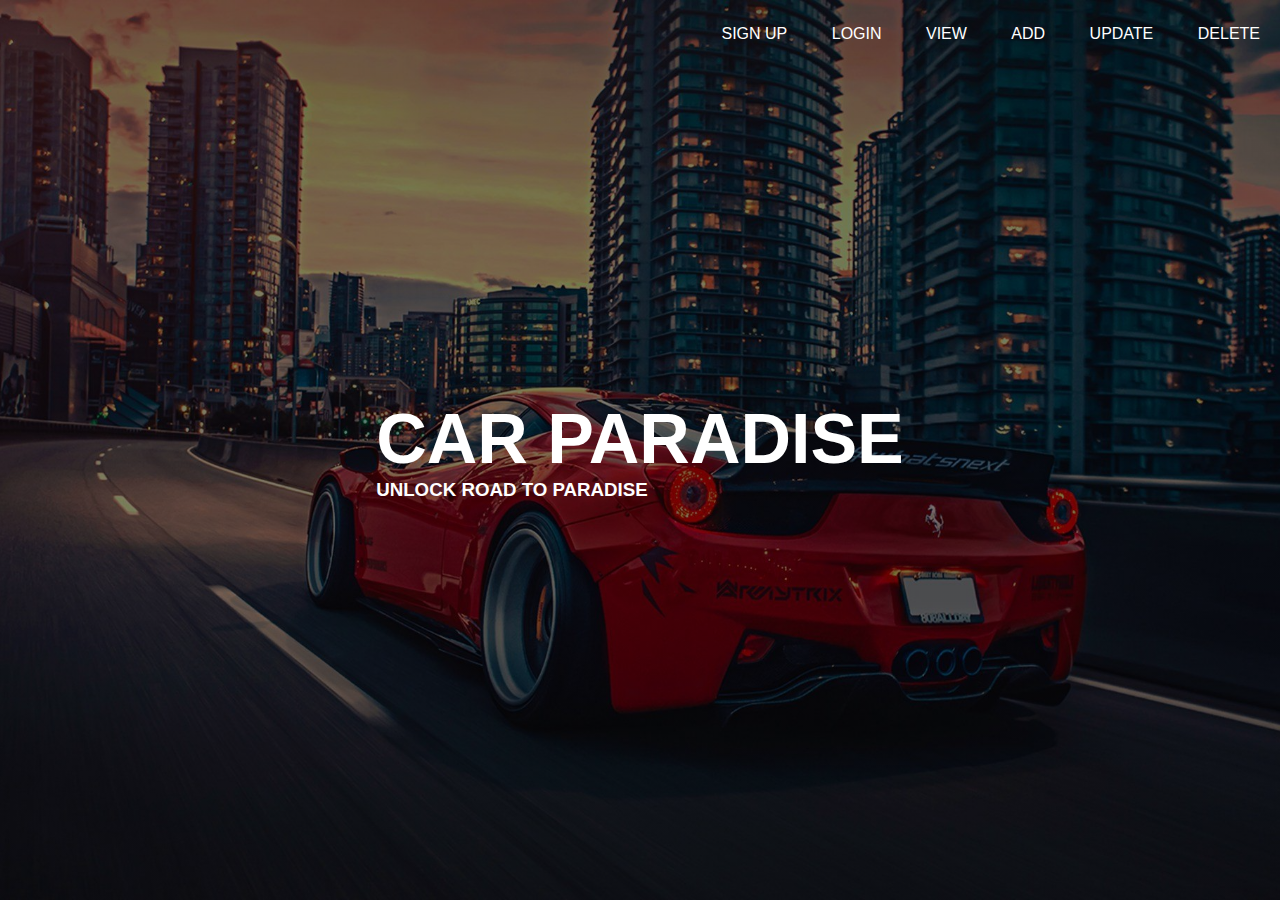
<file: index.html>
<!DOCTYPE html>
<html>
   <head> 
         <meta charset = "utf - 8">
		 <title> CAR PARADISE </title> 
		<link rel="stylesheet" type="text/css" href="style.css">
   </head>
		<body>
			<header>
				<div class="main">
				<ul>
				
				<!--- setting the links for the other pages	--->			
				<li> <font color = "white"><a href="SIGNUP.html">SIGN UP</a></font></li> 
				<li> <font color = "white"><a href="LOGIN.html">LOGIN</a></font></li>
				<li> <font color = "white"><a href="SIGNUP.html">VIEW</a></font></li>
				<li> <font color = "white"><a href="SIGNUP.html">ADD</a></font></li>
				<li> <font color = "white"><a href="SIGNUP.html">UPDATE</a></font></li>
				<li> <font color = "white"><a href="SIGNUP.html">DELETE</a></font></li>
			 
				</ul>
				</div>
				
		 <!--- setting the title of the page--->
			<div class="title">
			<h1> CAR PARADISE </h1>
			<h3> <font color="white">UNLOCK ROAD TO PARADISE</font></h3>
			</div>
		</body>
</html>
</file>
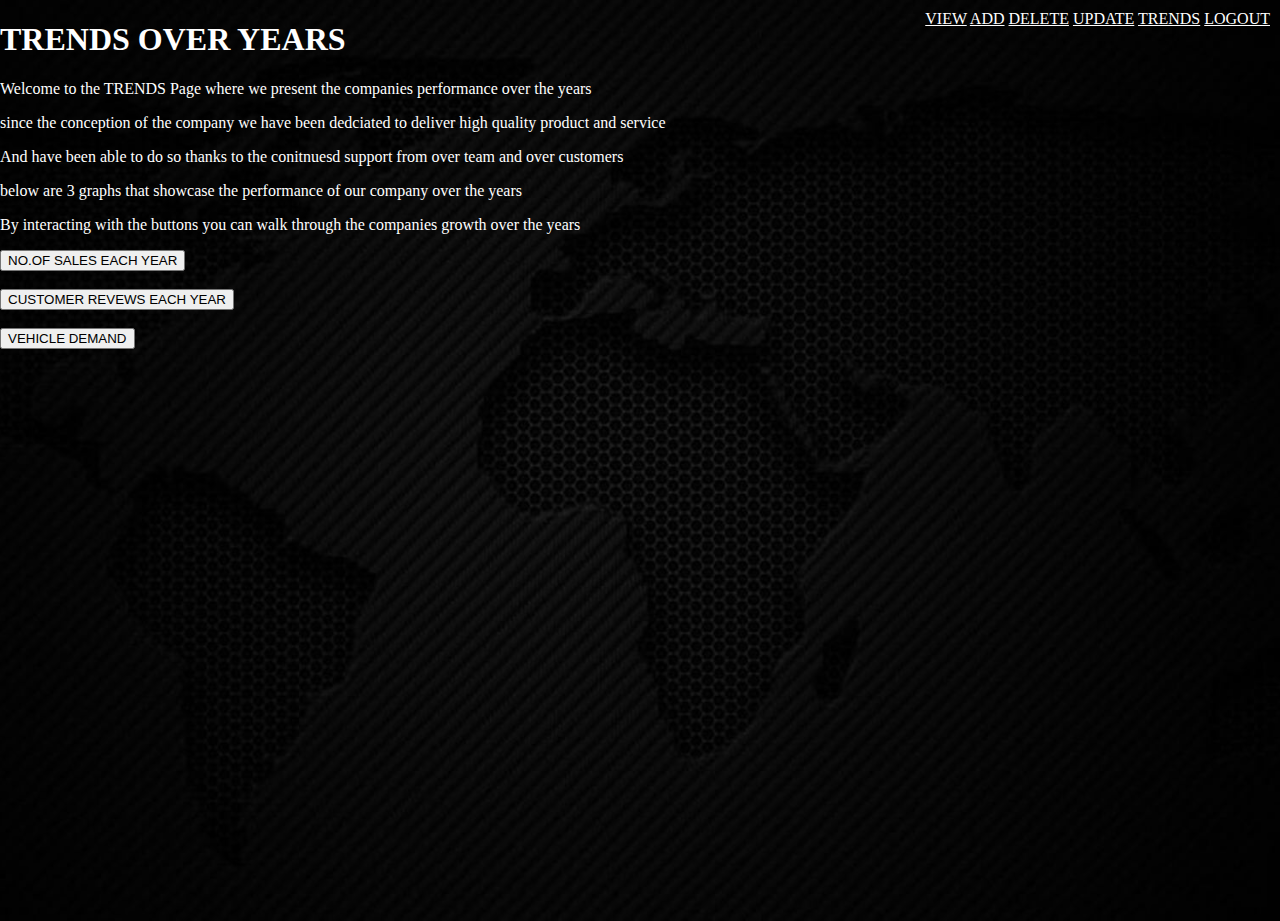
<file: CHARTS.html>
<!DOCTYPE html>
<html>
   <head> 
         <meta charset = "utf-8">
		<title> TRENDS OVER THE YEARS </title>
			<style>
				body{
				background-image:linear-gradient(rgba(0,0,0,0.5),rgba(0,0,0,0.5)),url('bg.jpg');
				height:100vh;
				background-size:cover;
				background-position:center;
				margin:0;
				}
				
				h1,p,h3,a
				{
				color:white;
				}
				
				.links {
			position: absolute;
			top: 10px;
			right: 10px;
		       }
			</style>
   </head>
	<body>
	     <h1>TRENDS OVER YEARS</h1>
		 <!----------------------------------- PAGE DESCRIPTION ----------------------------------------------------->
		 <p> Welcome to the TRENDS Page where we present the companies performance over the years </p>
		 <p> since the conception of the company we have been dedciated to deliver high quality product and service</p>
		 <p> And have been able to do so thanks to the conitnuesd support from over team and over customers</p>
		 <p> below are 3 graphs that showcase the performance of our company over the years </p>
		 <p> By interacting with the buttons you can walk through the companies growth over the years</p>

			    <!------------------------MAKING LINKS FOR OTHER PAGES ---------------------------------------------->
	     		
				    <div class="links">
					<a href="VIEW.php" style = "color:white">VIEW</a>
					<a href="ADD.html" style = "color:white">ADD</a>
					<a href="delete.php" style = "color:white">DELETE</a>
					<a href="UPDATE.php" style = "color:white">UPDATE</a>
					<a href="CHARTS.html" style = "color:white">TRENDS</a>
					<a href="index.html" style = "color:white">LOGOUT</a>
					</div>
				
		    

		        <!--------------------- CREATING BUTTONS FOR EACH GRAPH--------------------------------------------->
				    <form method="POST" action="NO.OF_SALES.html">
					<button type="submit" name="sales_graph">NO.OF SALES EACH YEAR</button><br><br>	
					</form>
					
					<form method="POST" action="CUSTOMER_REVIEWS.html">
					<button type="submit"name="review">CUSTOMER REVEWS EACH YEAR</button><br><br>
					</form>
					
					<form method="POST" action="VEHICLE_DEMAND.html">
					<button type="submit" name="VEHICLE">VEHICLE DEMAND</button><br><br>
					</form>

	</body>
	
</html>
</file>
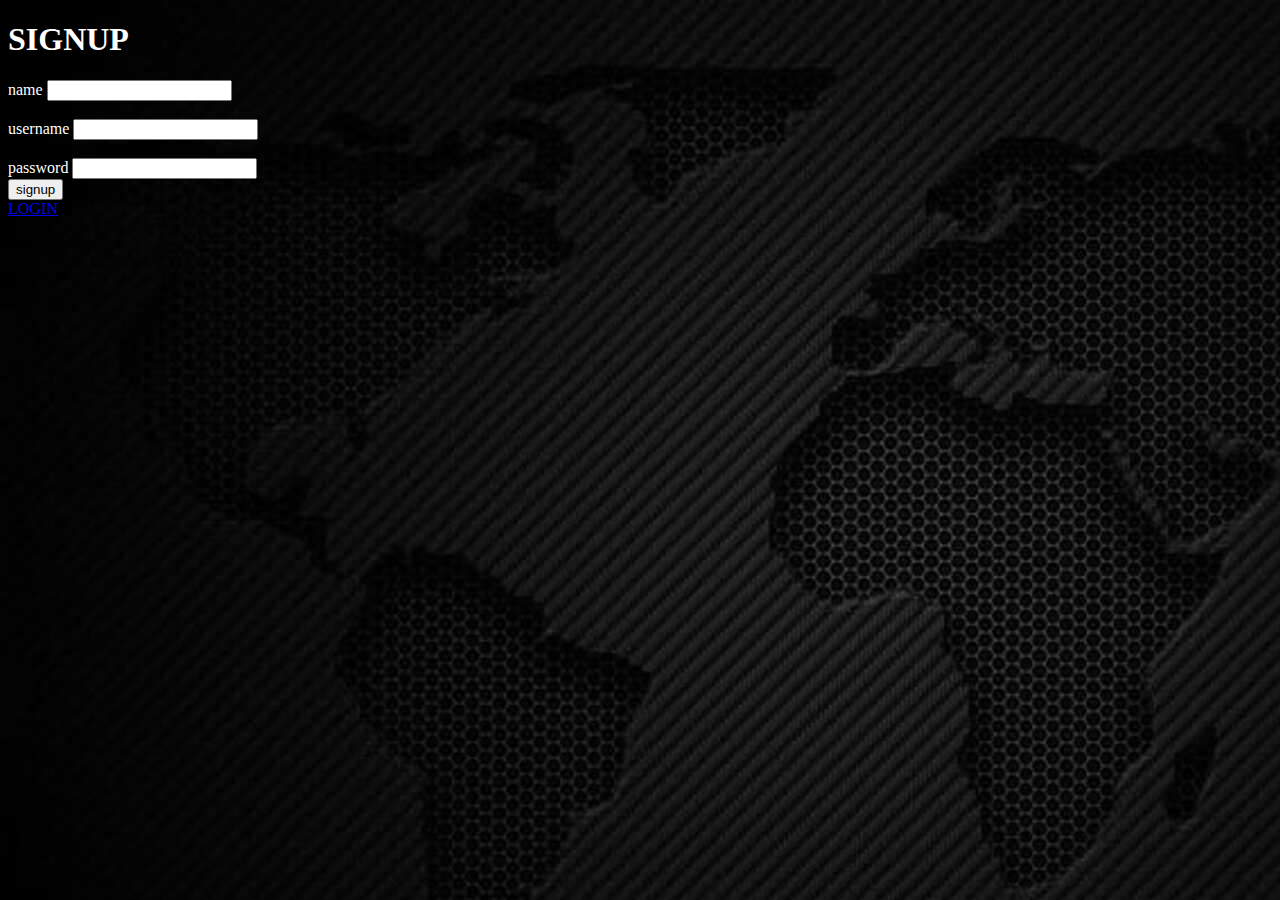
<file: SIGNUP.html>
<!DOCTYPE html>
<html>
	<head>
		<title>SIGNUP PAGE</title>
	</head>
			<body background="bg.jpg">
				<h1><font color="white">SIGNUP</font></h1>
		
				<form action="process-signup.php" method="POST" id="signup" color = "white">
				<div>
				     <!---- making a label for entering name --->
					 
					<label for="name" style="color: white;">name</label>
					<input type="text" id="name" name="name"  autocomplete="off" color="white" autocomplete="off"><br><br>
				<div>
				
				<div>
				    <!---- making a label for username --->
					
					<label for="username " style="color: white;">username</label> 
					<input type="text" id="user" name="username" autocomplete="off" ><br><br>
					
					<!---- making lavel for password--->
					
					<label for="password" style="color: white;">password</label>
					<input type="password" id="password" name="password" ><br>
				</div>

					<button>signup</button>				
					  
				<div>
					<a href="LOGIN.html">LOGIN</a>
	
				</form>
	
			</body>
</html>
</file>
<file: style.css>
/* Resetting default margin, padding, and font family */
* {
  margin: 0;
  padding: 0;
  font-family: sans-serif;
}

/* Styling the header */
 header
 {
	 background-image:linear-gradient(rgba(0,0,0,0.5),rgba(0,0,0,0.5)),url('carbg.jpg');
	 height:100vh;
	 background-size:cover;
	 background-position:center;
	
 }

/* Styling unordered list */
ul
{
	float: right;
	list-style-type : none;
	margin-top:25px;
}

/* Styling list items */
ul li
{
	display: inline-block;
}
/* Styling anchor links within list items */
ul li a
{
	text-decoration :none;
	color:#fff;
	padding: 5px 20px;
	border:1 px solid #fff;
}

/* Styling the title section */
.title
{
	position:absolute;
	top:50%;
	left:50%;
	transform:translate(-50%,-50%);
}

/* Styling the title heading */
.title h1
{
	color:#fff;
	font-size:70px;
}
</file>
